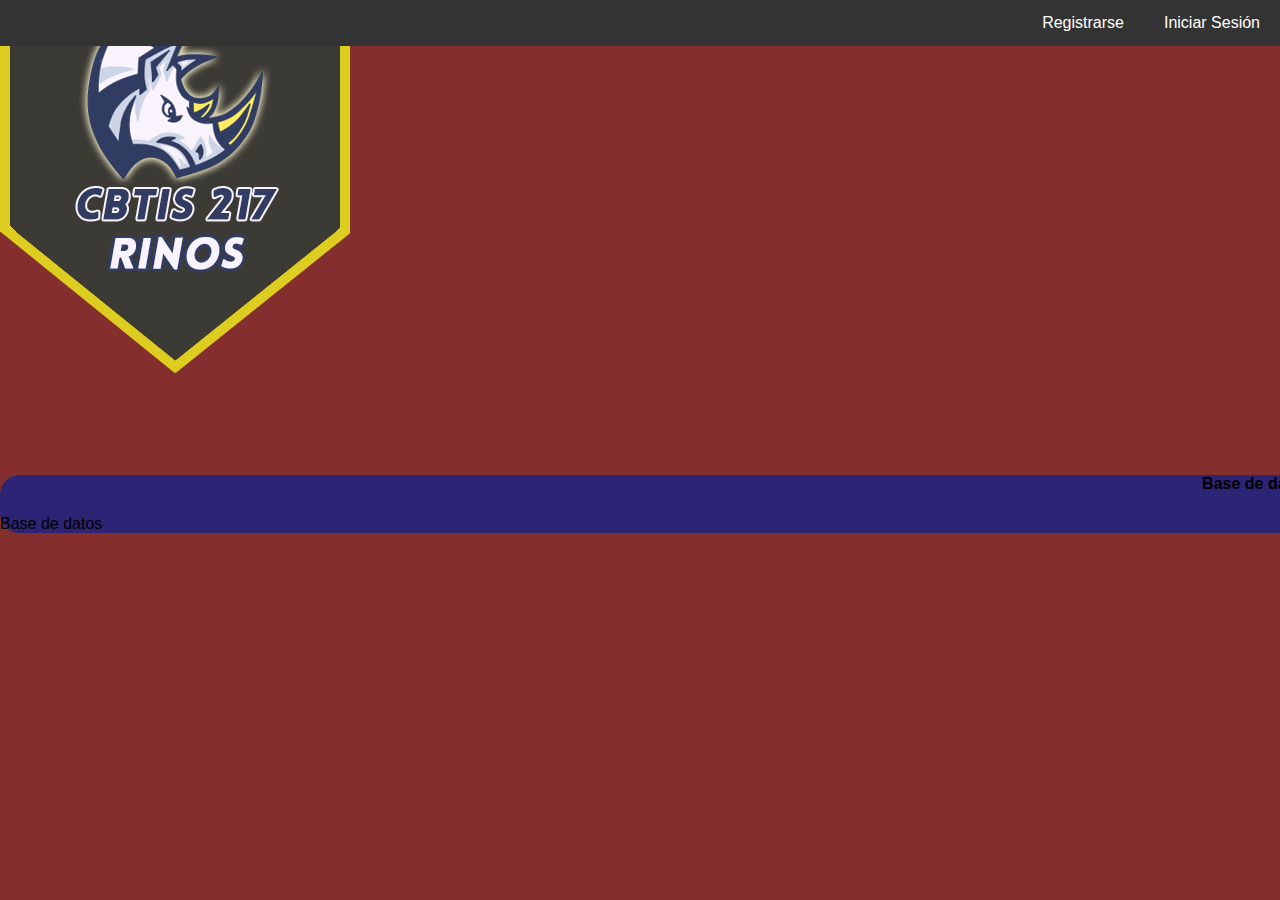
<file: site_log(2.8)/index.html>
<!DOCTYPE html>
<html lang="es">
<head>
    <meta charset="UTF-8">
    <meta name="viewport" content="width=device-width, initial-scale=1.0">
    <title>Inicio</title>
    <style>
        body {
            margin: 0;
            font-family: Arial, sans-serif;
            background-color: #852e2e;
           
        }
        .menu {
            overflow: hidden;
            background-color: #333;
            position: fixed;
            top: 0;
            width: 100%;
            z-index: 1000;
        }
        .menu a {
            float: right;
            display: block;
            color: white;
            text-align: center;
            padding: 14px 20px;
            text-decoration: none;
        }
        .menu a:hover {
            background-color: #ddd;
            color: black;
        }
        .line{
            background-color: #2c2474;
            width: 1500px;
            justify-content: center;
            border-radius: 20px;
        }
        .line h4{
            justify-self: end;
        }
    </style>
</head>
<body>

<div class="menu">
    <a href="log.php">Iniciar Sesión</a>
    <a href="newUser.php">Registrarse</a>
</div>
<div class="logo">
    <img src="img/bandera2.png" alt="">
</div>
<div class="line">
    <h4>Base de datos de alumnos del cbtis217</h4>
    <p>Base de datos </p>
</div>

</body>
</html>
</file>
